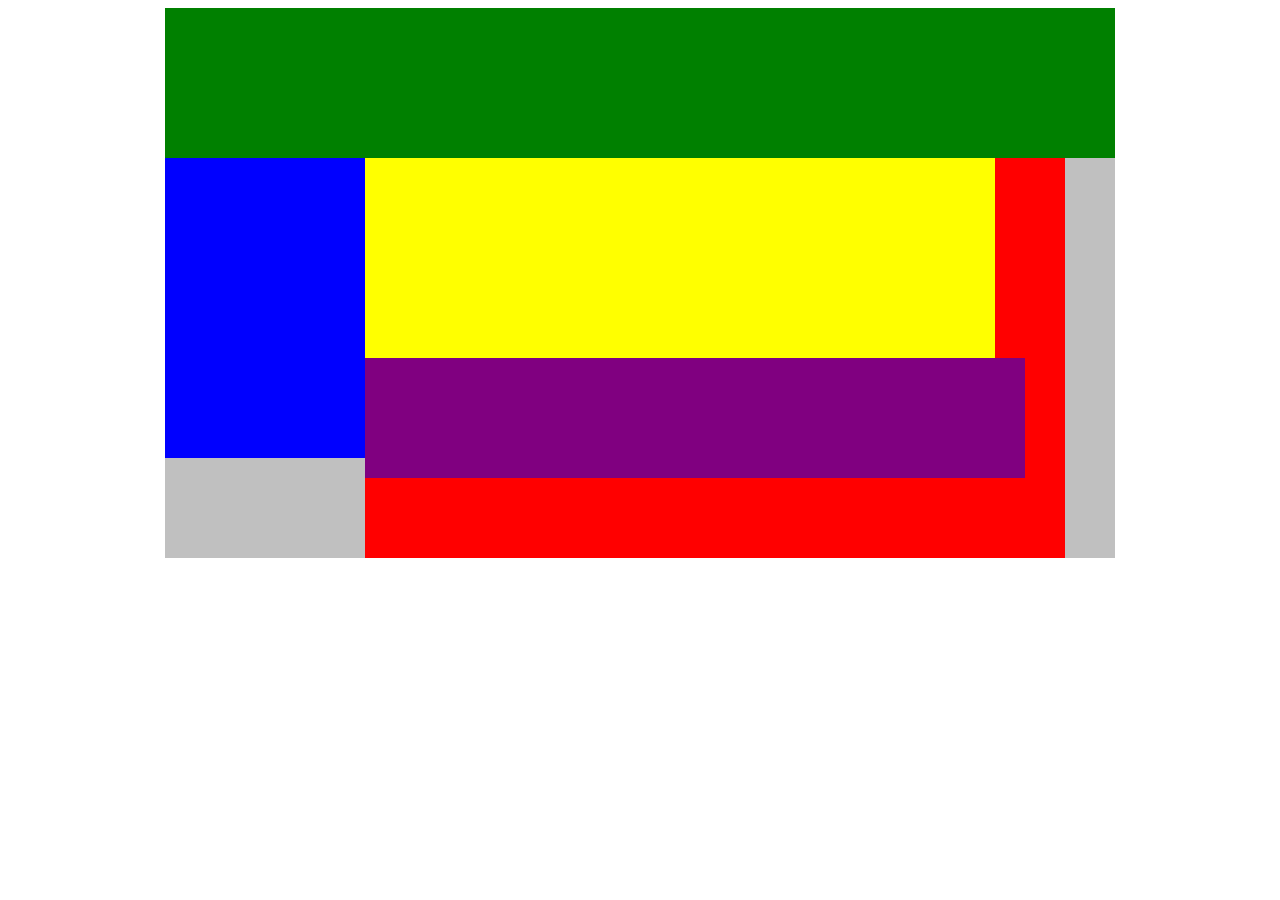
<file: html/index.html>
<!DOCTYPE html>
<html lang="en">
<head>
    <title>Posición de práctica</title>
    <link rel="stylesheet" type="text/css" href="style.css">
</head>
<body>
    <div class="container">
        <div class="top-nav"></div>
        <div class="row">
            <div class="side-nav"></div>
            <div class="main">
                <div class="row">
                    <div class="sub-content"></div>
                    <div class="sub-content"></div>
                    <div class="sub-content"></div>
                </div>
                <div id="advertisement"></div>
            </div>
        </div>
    </div>
</body>
</html>
</file>
<file: html/style.css>
.container{
    width: 950px;
    background-color: silver;
    margin: 0px auto;
}
.top-nav {
    height: 150px;
    background-color: green;
}
.side-nav {
    height: 300px;
    width: 200px;
    background-color: blue;
}
.main {
    height: 400px;
    width: 700px;
    background-color: red;
}
.sub-content {
    height: 200px;
    width: 210px;
    background-color: yellow;
}
#advertisement {
    height: 120px;
    width: 660px;
    background-color: purple;
}
.row {
    /* TODO - what should go here? */
    display: flex;
    flex-wrap: wrap;
    
    
}
</file>
